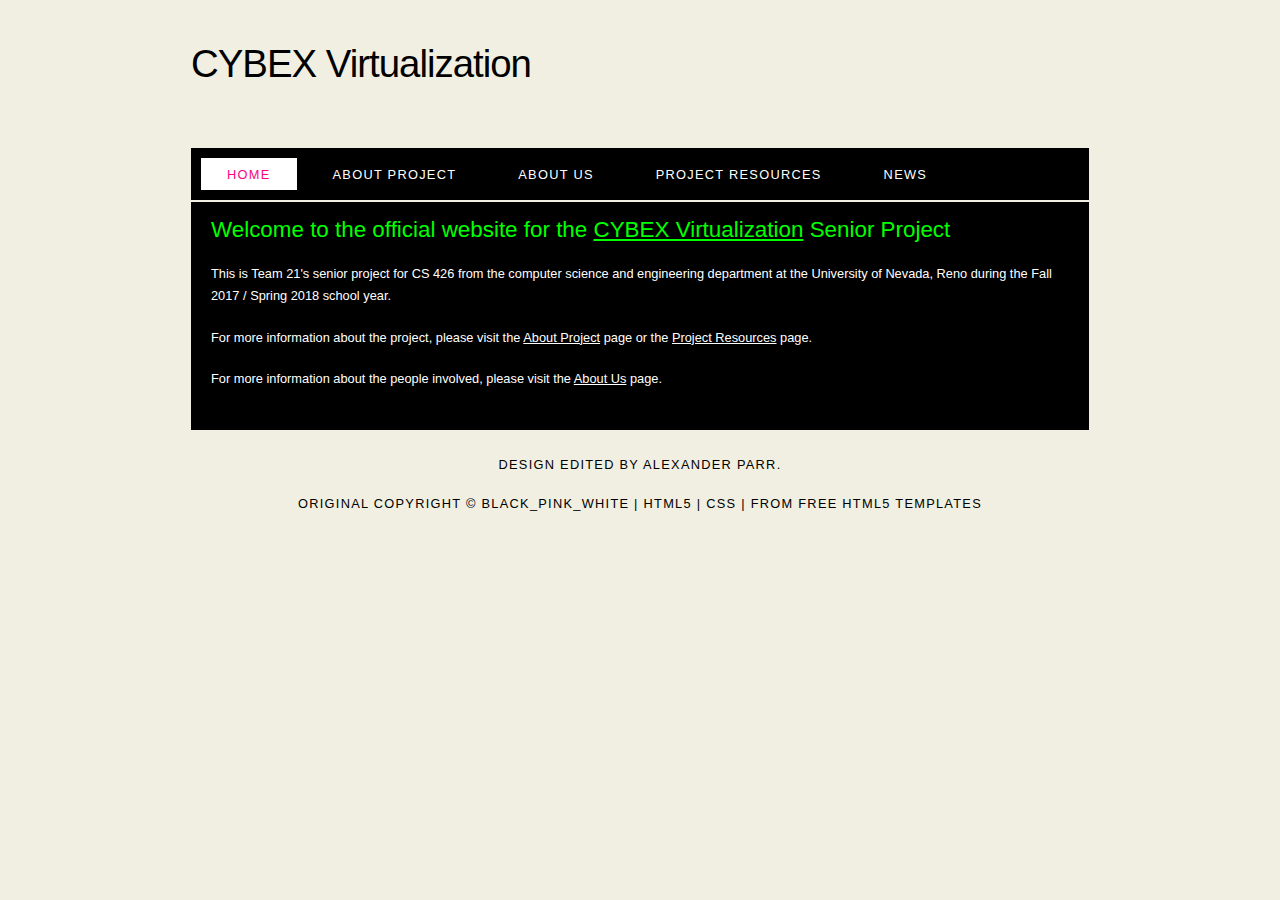
<file: index.html>
<!DOCTYPE HTML>
<html>

<head>
  <title>Home</title>
  <meta http-equiv="content-type" content="text/html; charset=UTF-8" />
  <link rel="stylesheet" type="text/css" href="style/style.css" title="style" />
</head>

<body>
  <div id="main">
    <div id="header">
      <div id="logo">
        <div id="logo_text">
          <!-- class="logo_colour", allows you to change the colour of the text -->
          <h1><a href="index.html">CYBEX Virtualization</a></h1>
        </div>
      </div>
      <div id="menubar">
        <ul id="menu">
          <!-- put class="selected" in the li tag for the selected page - to highlight which page you're on -->
          <li class="selected"><a href="index.html">Home</a></li>
          <li><a href="About Project.html">About Project</a></li>
          <li><a href="About Us.html">About Us</a></li>
          <li><a href="Project Resources.html">Project Resources</a></li>
		  <li><a href="News.html">News</a></li>
        </ul>
      </div>
    </div>
    <div id="site_content">
      
      <div id="content">
        <!-- insert the page content here -->
        <h1>Welcome to the official website for the <u>CYBEX Virtualization</u> Senior Project </h1>
        <p>This is Team 21's senior project for CS 426 from the computer science and engineering department at the University of Nevada, Reno during the Fall 2017 / Spring 2018 school year.</p>
		<p>For more information about the project, please visit the <a href="About Project.html">About Project</a> page or the <a href="Project Resources.html">Project Resources</a> page.</p>
		<p>For more information about the people involved, please visit the <a href="About Us.html">About Us</a> page.</p>
      </div>
    </div>
	<div id="footer">
	  <p>Design edited by Alexander Parr.</p>
      Original Copyright &copy; black_pink_white | <a href="http://validator.w3.org/check?uri=referer">HTML5</a> | <a href="http://jigsaw.w3.org/css-validator/check/referer">CSS</a> | from <a href="http://www.html5webtemplates.co.uk">free HTML5 templates</a>
    </div>
  </div>
</body>
</html>
</file>
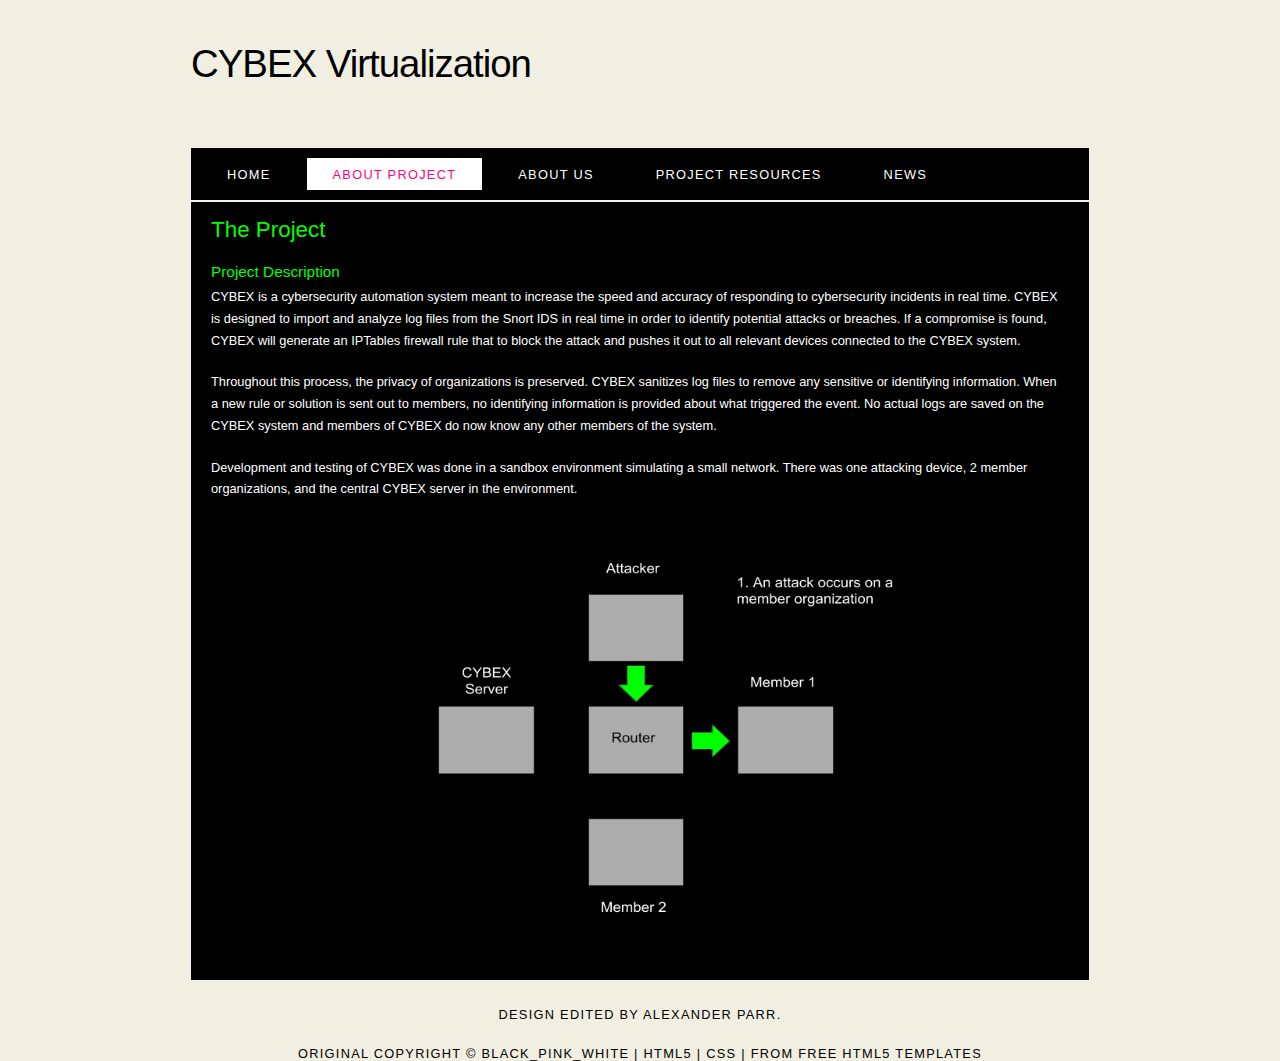
<file: About Project.html>
<!DOCTYPE HTML>
<html>

<head>
  <title>Home</title>
  <meta http-equiv="content-type" content="text/html; charset=UTF-8" />
  <link rel="stylesheet" type="text/css" href="style/style.css" title="style" />
</head>

<body>
  <div id="main">
    <div id="header">
      <div id="logo">
        <div id="logo_text">
          <!-- class="logo_colour", allows you to change the colour of the text -->
          <h1><a href="index.html">CYBEX Virtualization</a></h1>
        </div>
      </div>
      <div id="menubar">
        <ul id="menu">
          <!-- put class="selected" in the li tag for the selected page - to highlight which page you're on -->
          <li><a href="index.html">Home</a></li>
          <li class="selected"><a href="About Project.html">About Project</a></li>
          <li><a href="About Us.html">About Us</a></li>
          <li><a href="Project Resources.html">Project Resources</a></li>
		  <li><a href="News.html">News</a></li>
        </ul>
      </div>
    </div>
    <div id="site_content">
      
      <div id="content">
        <!-- insert the page content here -->
        <h1>The Project </h1>
		<h4>Project Description </h4>
		<p>CYBEX is a cybersecurity automation system meant to increase the speed and accuracy of responding to cybersecurity incidents in real time. CYBEX is designed to import and analyze log files from the Snort IDS in real time in order to identify potential attacks or breaches. If a compromise is found, CYBEX will generate an IPTables firewall rule that to block the attack and pushes it out to all relevant devices connected to the CYBEX system.</p>
		<p>Throughout this process, the privacy of organizations is preserved. CYBEX sanitizes log files to remove any sensitive or identifying information. When a new rule or solution is sent out to members, no identifying information is provided about what triggered the event. No actual logs are saved on the CYBEX system and members of CYBEX do now know any other members of the system.</p>
		<p>Development and testing of CYBEX was done in a sandbox environment simulating a small network. There was one attacking device, 2 member organizations, and the central CYBEX server in the environment. </p>
        <img src="process.gif" width="750" height="400" class="center">
      </div>
    </div>
	<div id="footer">
	  <p>Design edited by Alexander Parr.</p>
      Original Copyright &copy; black_pink_white | <a href="http://validator.w3.org/check?uri=referer">HTML5</a> | <a href="http://jigsaw.w3.org/css-validator/check/referer">CSS</a> | from <a href="http://www.html5webtemplates.co.uk">free HTML5 templates</a>
    </div>
  </div>
</body>
</html>
</file>
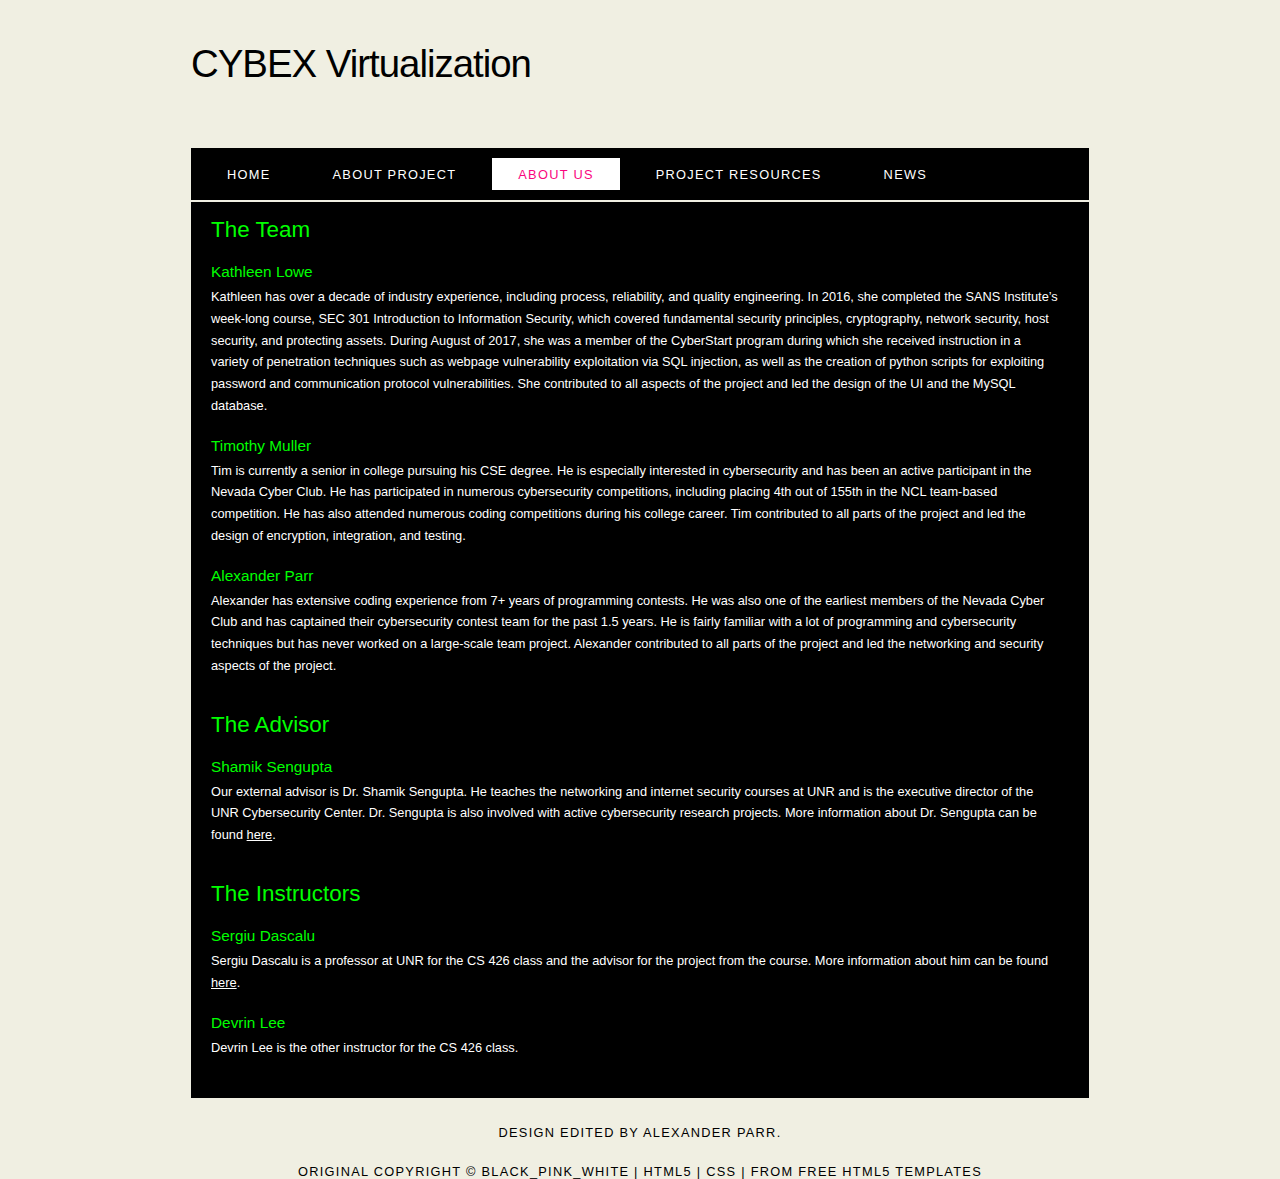
<file: About Us.html>
<!DOCTYPE HTML>
<html>

<head>
  <title>Home</title>
  <meta http-equiv="content-type" content="text/html; charset=UTF-8" />
  <link rel="stylesheet" type="text/css" href="style/style.css" title="style" />
</head>

<body>
  <div id="main">
    <div id="header">
      <div id="logo">
        <div id="logo_text">
          <!-- class="logo_colour", allows you to change the colour of the text -->
          <h1><a href="index.html">CYBEX Virtualization</a></h1>
        </div>
      </div>
      <div id="menubar">
        <ul id="menu">
          <!-- put class="selected" in the li tag for the selected page - to highlight which page you're on -->
          <li><a href="index.html">Home</a></li>
          <li><a href="About Project.html">About Project</a></li>
          <li class="selected"><a href="About Us.html">About Us</a></li>
          <li><a href="Project Resources.html">Project Resources</a></li>
		  <li><a href="News.html">News</a></li>
        </ul>
      </div>
    </div>
    <div id="site_content">
      
      <div id="content">
        <!-- insert the page content here -->
        <h1>The Team </h1>
		<h4>Kathleen Lowe</h4>
		<p>Kathleen has over a decade of industry experience, including process, reliability, and quality engineering. In 2016, she completed the SANS Institute’s week-long course, SEC 301 Introduction to Information Security, which covered fundamental security principles, cryptography, network security, host security, and protecting assets. During August of 2017, she was a member of the CyberStart program during which she received instruction in a variety of penetration techniques such as webpage vulnerability exploitation via SQL injection, as well as the creation of python scripts for exploiting password and communication protocol vulnerabilities. She contributed to all aspects of the project and led the design of the UI and the MySQL database.</p>
		<h4>Timothy Muller</h4>
		<p>Tim is currently a senior in college pursuing his CSE degree. He is especially interested in cybersecurity and has been an active participant in the Nevada Cyber Club. He has participated in numerous cybersecurity competitions, including placing 4th out of 155th in the NCL team-based competition. He has also attended numerous coding competitions during his college career. Tim contributed to all parts of the project and led the design of encryption, integration, and testing.</p>
		<h4>Alexander Parr</h4>
		<p>Alexander has extensive coding experience from 7+ years of programming contests. He was also one of the earliest members of the Nevada Cyber Club and has captained their cybersecurity contest team for the past 1.5 years. He is fairly familiar with a lot of programming and cybersecurity techniques but has never worked on a large-scale team project. Alexander contributed to all parts of the project and led the networking and security aspects of the project.</p>
		
		<h1>The Advisor </h1>
		<h4>Shamik Sengupta</h4>
		<p>Our external advisor is Dr. Shamik Sengupta. He teaches the networking and internet security courses at UNR and is the executive director of the UNR Cybersecurity Center. Dr. Sengupta is also involved with active cybersecurity research projects. More information about Dr. Sengupta can be found <a href="https://www.cse.unr.edu/~shamik/">here</a>.</p>
		
		<h1>The Instructors </h1>
		<h4>Sergiu Dascalu</h4> 
		<p>Sergiu Dascalu is a professor at UNR for the CS 426 class and the advisor for the project from the course. More information about him can be found <a href="https://www.cse.unr.edu/~dascalus/">here</a>.</p>
		<h4>Devrin Lee</h4>
		<p>Devrin Lee is the other instructor for the CS 426 class.</p>
		
      </div>
    </div>
	<div id="footer">
	  <p>Design edited by Alexander Parr.</p>
      Original Copyright &copy; black_pink_white | <a href="http://validator.w3.org/check?uri=referer">HTML5</a> | <a href="http://jigsaw.w3.org/css-validator/check/referer">CSS</a> | from <a href="http://www.html5webtemplates.co.uk">free HTML5 templates</a>
    </div>
  </div>
</body>
</html>
</file>
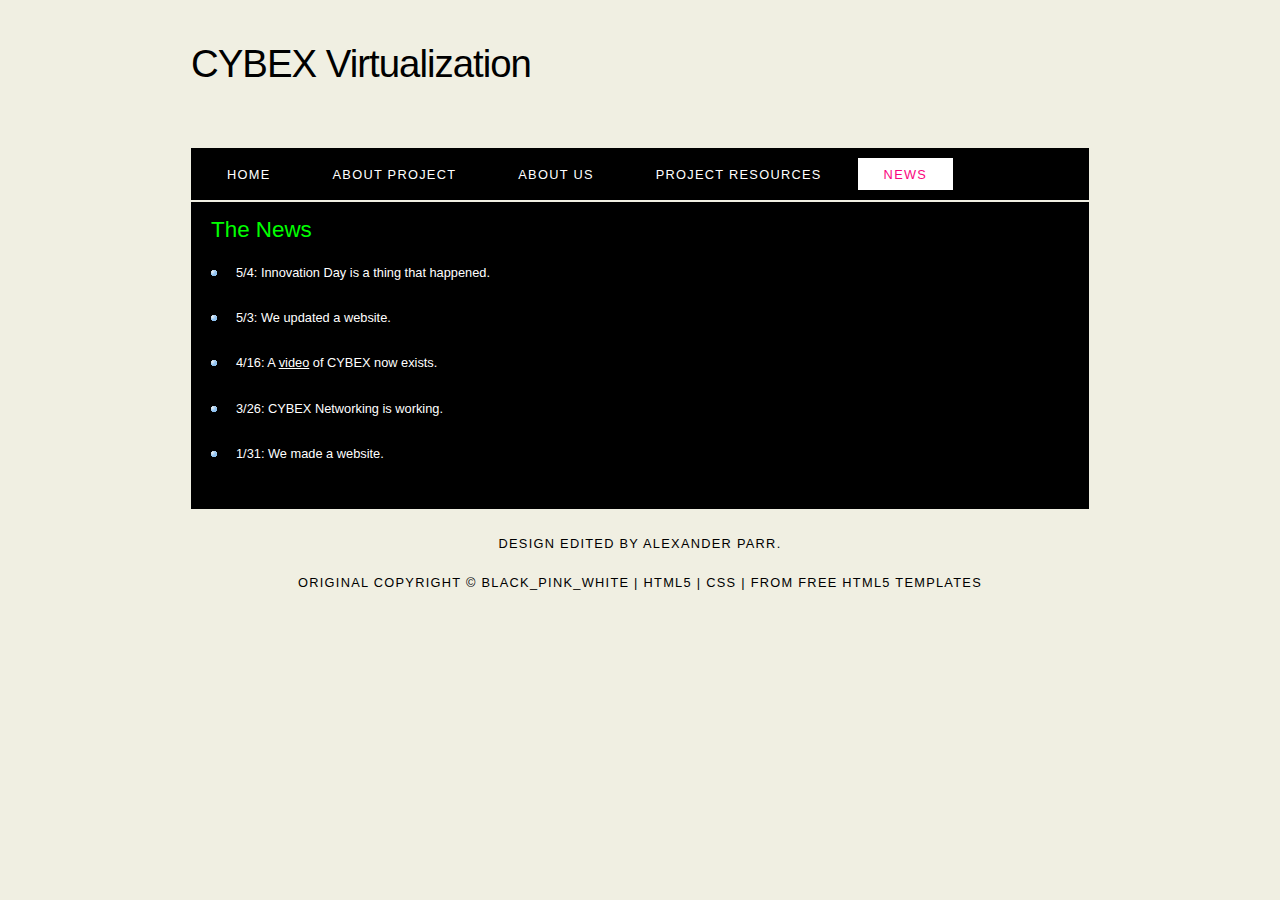
<file: News.html>
<!DOCTYPE HTML>
<html>

<head>
  <title>Home</title>
  <meta http-equiv="content-type" content="text/html; charset=UTF-8" />
  <link rel="stylesheet" type="text/css" href="style/style.css" title="style" />
</head>

<body>
  <div id="main">
    <div id="header">
      <div id="logo">
        <div id="logo_text">
          <!-- class="logo_colour", allows you to change the colour of the text -->
          <h1><a href="index.html">CYBEX Virtualization</a></h1>
        </div>
      </div>
      <div id="menubar">
        <ul id="menu">
          <!-- put class="selected" in the li tag for the selected page - to highlight which page you're on -->
          <li><a href="index.html">Home</a></li>
          <li><a href="About Project.html">About Project</a></li>
          <li><a href="About Us.html">About Us</a></li>
          <li><a href="Project Resources.html">Project Resources</a></li>
		  <li class="selected"><a href="News.html">News</a></li>
        </ul>
      </div>
    </div>
    <div id="site_content">
      
      <div id="content">
        <!-- insert the page content here -->
        <h1>The News</h1>
		<ul>
			<li>5/4: Innovation Day is a thing that happened.</li>
		</ul>
		<ul>
			<li>5/3: We updated a website.</li>
		</ul>
		<ul>
			<li>4/16: A <a href="https://www.youtube.com/watch?v=zaIiBtuSwcw">video</a> of CYBEX now exists.</li>
		</ul>
		<ul>
			<li>3/26: CYBEX Networking is working.</li>
		</ul>
		<ul>
			<li>1/31: We made a website.</li>
		</ul>
        
      </div>
    </div>
	<div id="footer">
	  <p>Design edited by Alexander Parr.</p>
      Original Copyright &copy; black_pink_white | <a href="http://validator.w3.org/check?uri=referer">HTML5</a> | <a href="http://jigsaw.w3.org/css-validator/check/referer">CSS</a> | from <a href="http://www.html5webtemplates.co.uk">free HTML5 templates</a>
    </div>
  </div>
</body>
</html>
</file>
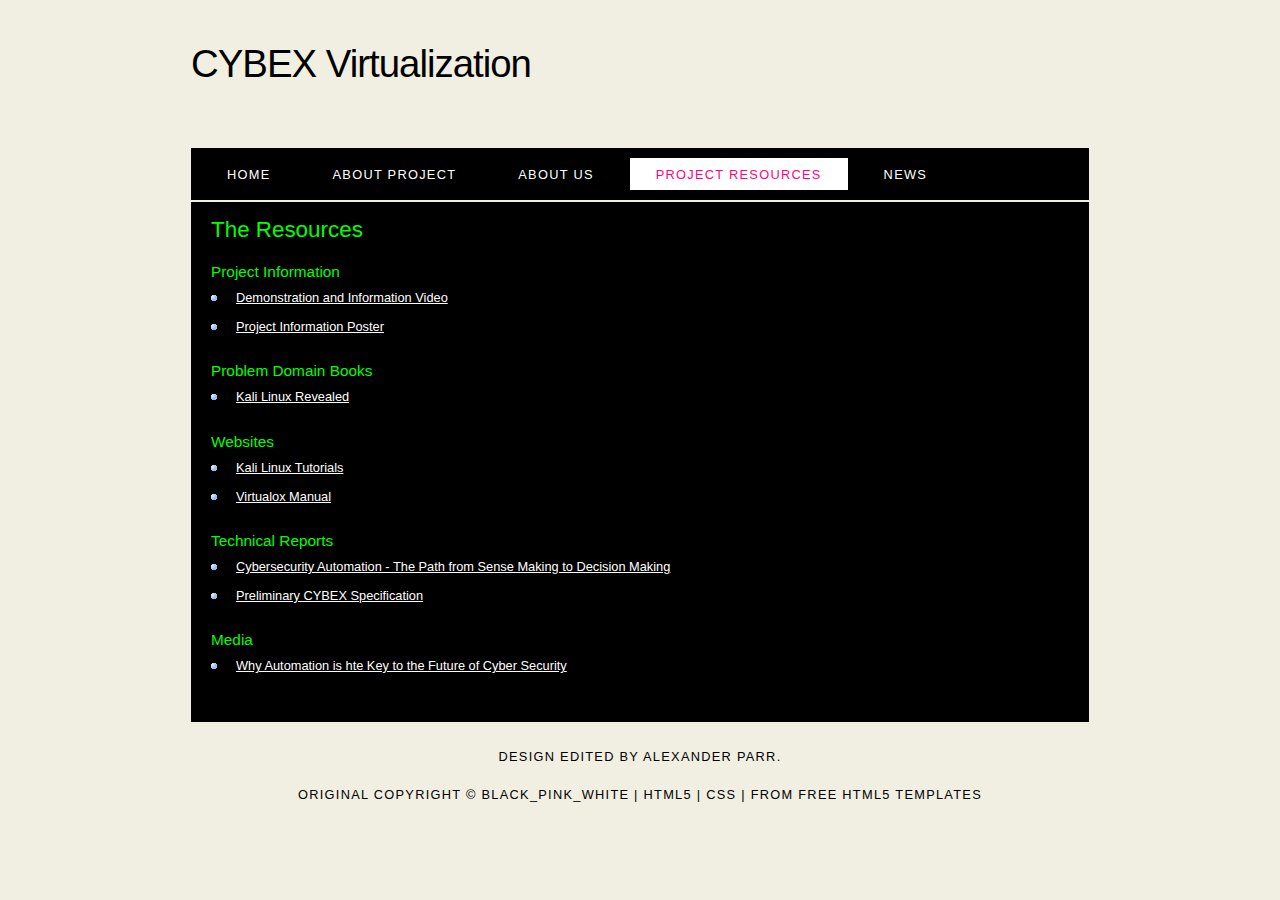
<file: Project Resources.html>
<!DOCTYPE HTML>
<html>

<head>
  <title>Home</title>
  <meta http-equiv="content-type" content="text/html; charset=UTF-8" />
  <link rel="stylesheet" type="text/css" href="style/style.css" title="style" />
</head>

<body>
  <div id="main">
    <div id="header">
      <div id="logo">
        <div id="logo_text">
          <!-- class="logo_colour", allows you to change the colour of the text -->
          <h1><a href="index.html">CYBEX Virtualization</a></h1>
        </div>
      </div>
      <div id="menubar">
        <ul id="menu">
          <!-- put class="selected" in the li tag for the selected page - to highlight which page you're on -->
          <li><a href="index.html">Home</a></li>
          <li><a href="About Project.html">About Project</a></li>
          <li><a href="About Us.html">About Us</a></li>
          <li class="selected"><a href="Project Resources.html">Project Resources</a></li>
		  <li><a href="News.html">News</a></li>
        </ul>
      </div>
    </div>
    <div id="site_content">
      
      <div id="content">
        <!-- insert the page content here -->
        <h1>The Resources</h1>
		<h4>Project Information</h4>
		<ul>
			<li><a href="https://www.youtube.com/watch?v=zaIiBtuSwcw">Demonstration and Information Video</a></li>
			<li><a href="https://xparr.github.io/Poster.jpg">Project Information Poster</a></li>
		</ul>
		<h4>Problem Domain Books</h4>
		<ul>
			<li><a href="https://kali.training/downloads/Kali-Linux-Revealed-1st-edition.pdf">Kali Linux Revealed</a></li>
		</ul>
		<h4>Websites</h4>
		<ul>
			<li><a href="https://www.kali.org/category/tutorials/">Kali Linux Tutorials</a></li>
			<li><a href="https://www.virtualbox.org/manual/ch01.html">Virtualox Manual</a></li>
		</ul>
		<h4>Technical Reports</h4>
		<ul>
			<li><a href="http://sites.ieee.org/miami/?p=1848">Cybersecurity Automation - The Path from Sense Making to Decision Making</a></li>
			<li><a href="http://beepcore.org/p59-3v40n5i-takahashi3A.pdf ">Preliminary CYBEX Specification</a></li>
		</ul>
		<h4>Media</h4>
		<ul>
			<li><a href="https://www.networkworld.com/article/3065296/security/why-automation-is-the-key-to-the-future-of-cyber-security.html">Why Automation is hte Key to the Future of Cyber Security</a></li>
		</ul>
        
      </div>
    </div>
	<div id="footer">
	  <p>Design edited by Alexander Parr.</p>
      Original Copyright &copy; black_pink_white | <a href="http://validator.w3.org/check?uri=referer">HTML5</a> | <a href="http://jigsaw.w3.org/css-validator/check/referer">CSS</a> | from <a href="http://www.html5webtemplates.co.uk">free HTML5 templates</a>
    </div>
  </div>
</body>
</html>
</file>
<file: style/style.css>
html
{ height: 100%;}

*
{ margin: 0;
  padding: 0;}

body
{ font: normal .80em 'trebuchet ms', arial, sans-serif;
  background: #F0EFE2;
  color: #FFF;}

p
{ padding: 0 0 20px 0;
  line-height: 1.7em;}

img
{ border: 0;}

h1, h2, h3, h4, h5, h6 
{ font: normal 175% 'century gothic', arial, sans-serif;
  color: #00FF00;
  margin: 0 0 15px 0;
  padding: 15px 0 5px 0;}

h2
{ font: normal 175% 'century gothic', arial, sans-serif;}

h4, h5, h6
{ margin: 0;
  padding: 0 0 5px 0;
  font: normal 120% arial, sans-serif;}

h5, h6
{ font: italic 95% arial, sans-serif;
  padding: 0 0 15px 0;}

a, a:hover
{ outline: none;
  text-decoration: underline;
  color: #FFF;}

a:hover
{ text-decoration: none;}

.left
{ float: left;
  width: auto;
  margin-right: 10px;}

.right
{ float: right; 
  width: auto;
  margin-left: 10px;}

.center
{ display: block;
  text-align: center;
  margin: 20px auto;}

blockquote
{ margin: 20px 0; 
  padding: 10px 20px 0 20px;
  border: 1px solid #E5E5DB;
  background: #FFF;}

ul
{ margin: 2px 0 22px 17px;}

ul li
{ list-style-type: circle;
  margin: 0 0 6px 0; 
  padding: 0 0 4px 5px;}

ol
{ margin: 8px 0 22px 20px;}

ol li
{ margin: 0 0 11px 0;}

#main, #logo, #menubar, #site_content, #footer
{ margin-left: auto; 
  margin-right: auto;}

#header
{ background: transparent;
  height: 202px;}

#logo
{ width: 898px;
  position: relative;
  height: 148px;}

#logo #logo_text 
{ position: absolute; 
  top: 20px;
  left: 0;}

#logo h1, #logo h2
{ font: normal 300% 'century gothic', arial, sans-serif;
  border-bottom: 0;
  text-transform: none;
  margin: 0;}

#logo_text h1, #logo_text h1 a, #logo_text h1 a:hover 
{ padding: 22px 0 0 0;
  color: #000;
  letter-spacing: -1px;
  text-decoration: none;}

#logo_text h1 a .logo_colour
{ color: #FA057E;}

#logo_text h1 a .logo_colour2
{ color: #f5f5f5;}

#logo_text h2
{ font-size: 100%;
  padding: 4px 0 0 0;
  color: #000;}

#menubar
{ width: 898px;
  height: 52px;
  padding: 0;
  background: #000;} 

ul#menu, ul#menu li
{ float: left;
  margin: 0; 
  padding: 0;}

ul#menu li
{ list-style: none;}

ul#menu li a
{ letter-spacing: 0.1em;
  font: normal 100% arial, sans-serif;
  display: block; 
  float: left; 
  height: 17px;
  margin: 10px 0 0 10px;
  padding: 9px 26px 6px 26px;
  text-align: center;
  color: #FFF;
  text-transform: uppercase;
  text-decoration: none;
  background: transparent;} 

ul#menu li a:hover, ul#menu li.selected a, ul#menu li.selected a:hover
{ color: #FA057E;
  background: #fff;}

#site_content
{ width: 854px;
  overflow: hidden;
  margin: 0 auto 0 auto;
  padding: 0 24px 20px 20px;
  background: #000;} 

#content
{ text-align: left;
  float: left;
  width: 850px;
  padding: 0;}

#content ul
{ margin: 2px 0 22px 0px;}

#content ul li
{ list-style-type: none;
  background: url(bullet.png) no-repeat;
  margin: 0 0 6px 0; 
  padding: 0 0 4px 25px;
  line-height: 1.5em;}

#footer
{ width: 898px;
  font: normal 100% 'lucida sans unicode', arial, sans-serif;
  height: 33px;
  padding: 24px 0 5px 0;
  text-align: center; 
  background: transparent;
  color: #000;
  text-transform: uppercase;
  letter-spacing: 0.1em;}

#footer a
{ color: #000;
  text-decoration: none;}

#footer a:hover
{ color: #000;
  text-decoration: underline;}

.search
{ color: #5D5D5D; 
  border: 1px solid #BBB; 
  width: 134px; 
  padding: 4px; 
  font: 100% arial, sans-serif;}

#colours
{ height: 0px;
  text-align: right;
  padding: 66px 16px 0px 300px;}
  
.form_settings
{ margin: 15px 0 0 0;}

.form_settings p
{ padding: 0 0 4px 0;}

.form_settings span
{ float: left; 
  width: 200px; 
  text-align: left;}
  
.form_settings input, .form_settings textarea
{ padding: 5px; 
  width: 299px; 
  font: 100% arial; 
  border: 1px solid #E5E5DB; 
  background: #FFF; 
  color: #47433F;}
  
.form_settings .submit
{ font: 100% arial; 
  border: 1px solid; 
  width: 99px; 
  margin: 0 0 0 212px; 
  height: 33px;
  padding: 2px 0 3px 0;
  cursor: pointer; 
  background: #000; 
  color: #FFF;}

.form_settings textarea, .form_settings select
{ font: 100% arial; 
  width: 299px;}

.form_settings select
{ width: 310px;}

.form_settings .checkbox
{ margin: 4px 0; 
  padding: 0; 
  width: 14px;
  border: 0;
  background: none;}

.separator
{ width: 100%;
  height: 0;
  border-top: 1px solid #D9D5CF;
  border-bottom: 1px solid #FFF;
  margin: 0 0 20px 0;}
  
table
{ margin: 10px 0 30px 0;}

table tr th, table tr td
{ background: #3B3B3B;
  color: #FFF;
  padding: 7px 4px;
  text-align: left;}
  
table tr td
{ background: #F0EFE2;
  color: #47433F;
  border-top: 1px solid #FFF;}
</file>
